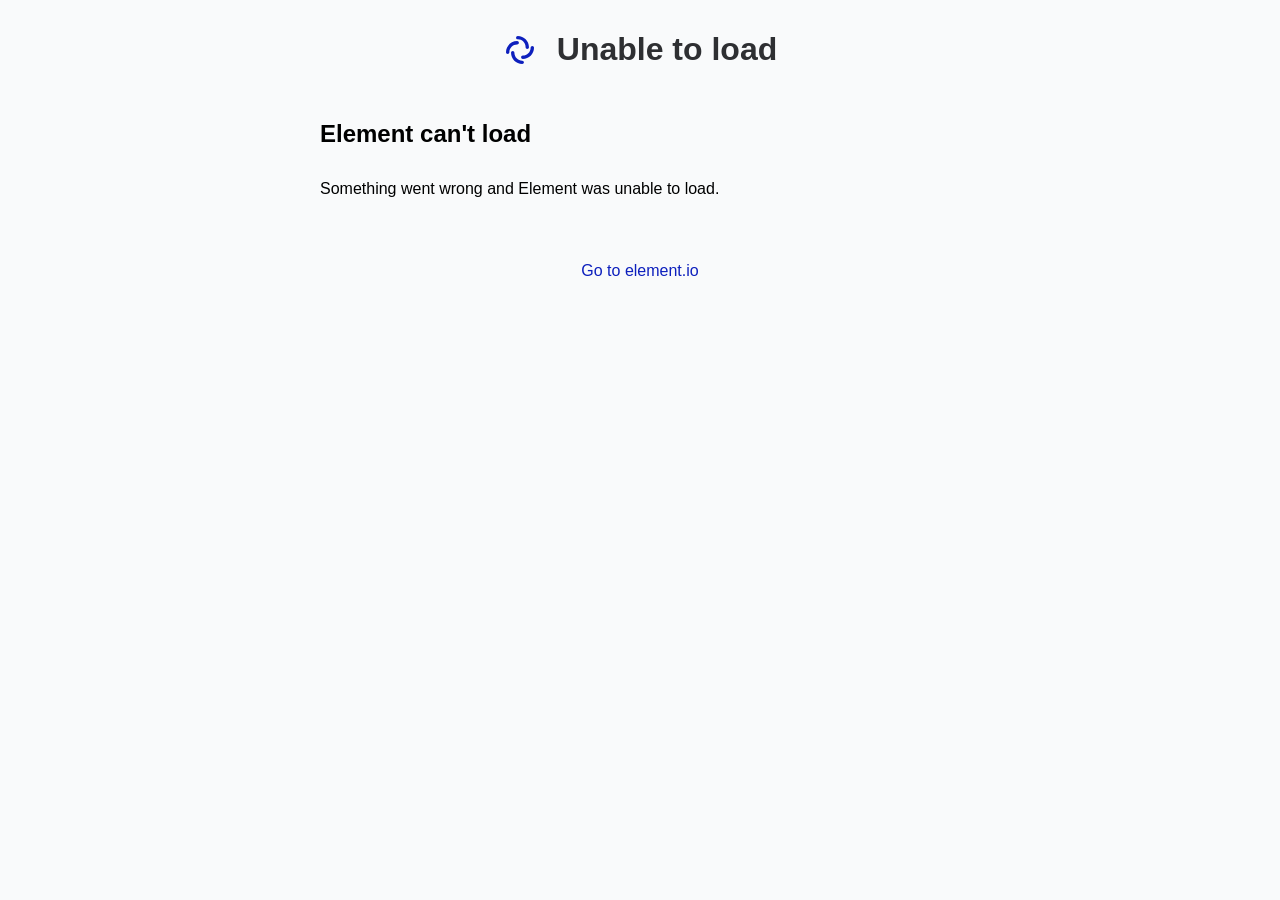
<file: static/unable-to-load.html>
<meta name="viewport" content="width=device-width, initial-scale=1.0" />

<head>
    <style type="text/css">
        /* By default, hide the custom IS stuff - enabled in JS */
        #custom_is,
        #is_url {
            display: none;
        }

        html {
            height: 100%;
        }

        body {
            background: #f9fafb;
            max-width: 680px;
            margin: auto;
            font-family:
                -apple-system, BlinkMacSystemFont, "Segoe UI", Roboto, Helvetica, Arial, sans-serif,
                "Apple Color Emoji", "Segoe UI Emoji", "Segoe UI Symbol";
        }

        .mx_Button {
            border: 0;
            border-radius: 4px;
            font-size: 18px;
            margin-left: 4px;
            margin-right: 4px;
            min-width: 80px;
            background-color: #032cb3;
            color: #fff;
            cursor: pointer;
            padding: 12px 22px;
            word-break: break-word;
            text-decoration: none;
        }

        .mx_Center {
            justify-content: center;
        }

        .mx_ClearDecoration {
            text-decoration: none !important;
        }

        .mx_HomePage_header {
            color: #2e2f32;
            display: flex;
            align-items: center;
            justify-content: center;
        }

        .mx_HomePage h3 {
            margin-top: 30px;
        }

        .mx_HomePage_col {
            display: flex;
            flex-direction: row;
        }

        .mx_HomePage_row {
            flex: 1 1 0;
            display: flex;
            flex-direction: row;
            flex-wrap: wrap;
        }

        .mx_HomePage_logo {
            margin-right: 20px;
            margin-top: -10px;
        }

        .mx_HomePage_container {
            display: block !important;
            margin: 10px 20px;
        }

        .mx_HomePage_errorContainer {
            display: none; /* shown in JS if needed */
            margin: 20px;
            border: 1px solid red;
            background-color: #ffb9b9;
            padding: 5px;
        }

        .mx_HomePage_container h1,
        .mx_HomePage_container h2,
        .mx_HomePage_container h3,
        .mx_HomePage_container h4 {
            font-weight: 600;
            margin-bottom: 32px;
        }

        .mx_Spacer {
            margin-top: 24px;
        }

        .mx_FooterLink {
            color: #0d1fbd;
            text-decoration: none;
        }

        .mx_Subtext {
            font-size: 14px;
        }

        .mx_SubtextTop {
            margin-top: 32px;
        }

        @media screen and (max-width: 1120px) {
            body {
                font-size: 20px;
            }

            h1 {
                font-size: 20px;
            }

            h4 {
                font-size: 16px;
            }

            .mx_Button {
                font-size: 18px;
                padding: 14px 28px;
            }

            .mx_HomePage_header {
                justify-content: left;
            }

            .mx_Spacer {
                margin-top: 24px;
            }
        }
    </style>

    <meta name="apple-itunes-app" content="app-id=id1083446067" />
</head>

<body>
    <div class="mx_HomePage_errorContainer">
        <!-- populated by JS if needed -->
    </div>

    <div class="mx_HomePage_container">
        <div class="mx_HomePage_header">
            <span class="mx_HomePage_logo">
                <svg width="34" height="42" viewBox="0 0 34 42" fill="none" xmlns="http://www.w3.org/2000/svg">
                    <path
                        fill-rule="evenodd"
                        clip-rule="evenodd"
                        d="M13.08 8.68C13.08 7.75216 13.8321 7 14.76 7C20.9456 7 25.96 12.0144 25.96 18.2C25.96 19.1278 25.2078 19.88 24.28 19.88C23.3521 19.88 22.6 19.1278 22.6 18.2C22.6 13.8701 19.0899 10.36 14.76 10.36C13.8321 10.36 13.08 9.60784 13.08 8.68Z"
                        fill="#0d1fbd"
                    />
                    <path
                        fill-rule="evenodd"
                        clip-rule="evenodd"
                        d="M20.92 33.32C20.92 34.2478 20.1679 35 19.24 35C13.0544 35 8.04001 29.9856 8.04001 23.8C8.04001 22.8722 8.79217 22.12 9.72001 22.12C10.6478 22.12 11.4 22.8722 11.4 23.8C11.4 28.1299 14.9101 31.64 19.24 31.64C20.1679 31.64 20.92 32.3922 20.92 33.32Z"
                        fill="#0d1fbd"
                    />
                    <path
                        fill-rule="evenodd"
                        clip-rule="evenodd"
                        d="M4.68 24.9199C3.75216 24.9199 3 24.1678 3 23.2399C3 17.0543 8.01441 12.0399 14.2 12.0399C15.1278 12.0399 15.88 12.7921 15.88 13.7199C15.88 14.6478 15.1278 15.3999 14.2 15.3999C9.87009 15.3999 6.36 18.91 6.36 23.2399C6.36 24.1678 5.60784 24.9199 4.68 24.9199Z"
                        fill="#0d1fbd"
                    />
                    <path
                        fill-rule="evenodd"
                        clip-rule="evenodd"
                        d="M29.32 17.0801C30.2478 17.0801 31 17.8322 31 18.7601C31 24.9457 25.9856 29.9601 19.8 29.9601C18.8722 29.9601 18.12 29.2079 18.12 28.2801C18.12 27.3522 18.8722 26.6001 19.8 26.6001C24.1299 26.6001 27.64 23.09 27.64 18.7601C27.64 17.8322 28.3922 17.0801 29.32 17.0801Z"
                        fill="#0d1fbd"
                    />
                </svg>
            </span>
            <h1>Unable to load</h1>
        </div>
        <div class="mx_HomePage_col">
            <div class="mx_HomePage_row">
                <div>
                    <h2 id="step1_heading">Element can't load</h2>
                    <p>Something went wrong and Element was unable to load.</p>
                </div>
            </div>
        </div>
        <div class="mx_HomePage_row mx_Center mx_Spacer">
            <p class="mx_Spacer">
                <a href="https://element.io" target="_blank" class="mx_FooterLink"> Go to element.io </a>
            </p>
        </div>
    </div>
</body>
</file>
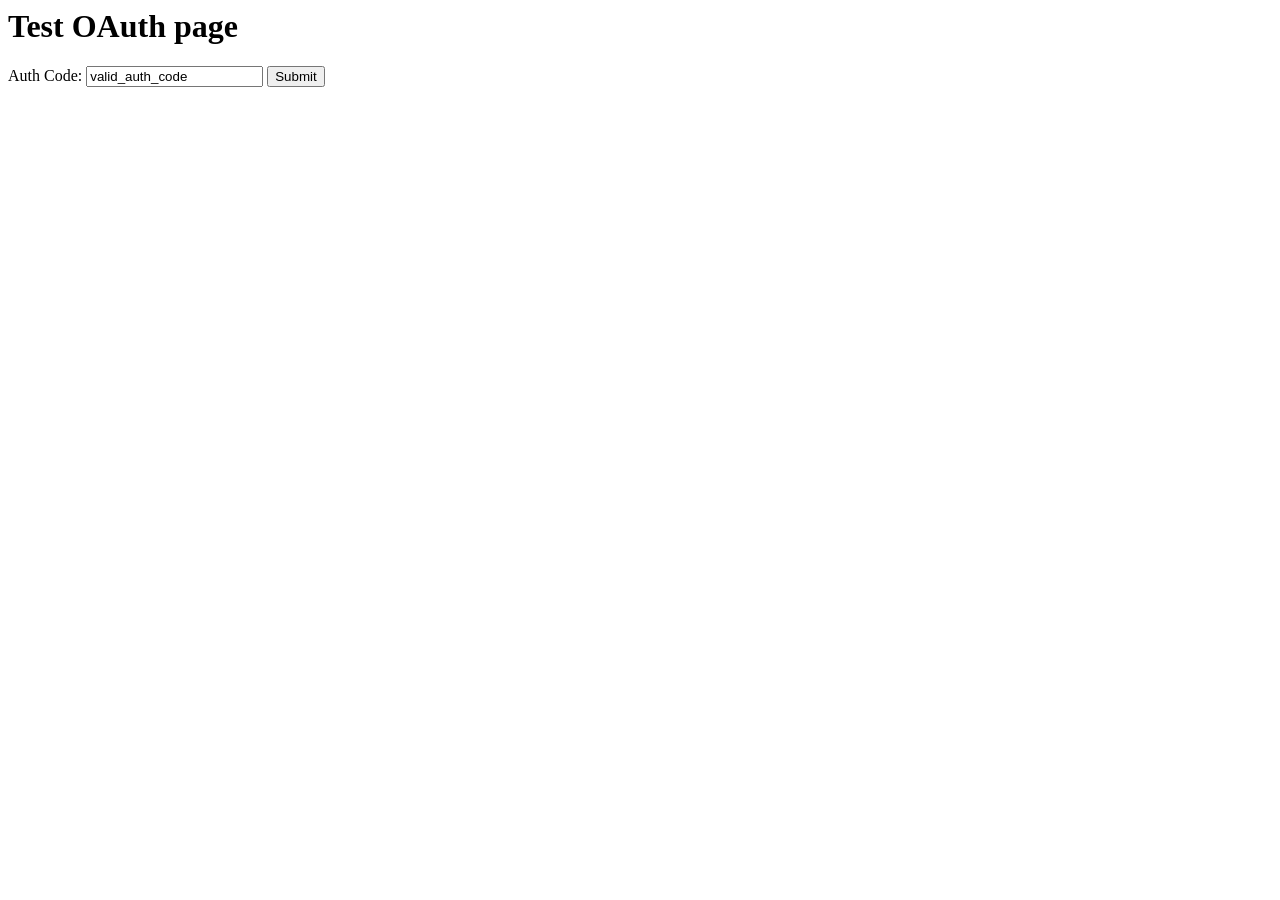
<file: playwright/plugins/oauth_server/res/oauth/auth.html>
<!--
Copyright 2024 New Vector Ltd.
Copyright 2023 The Matrix.org Foundation C.I.C.

SPDX-License-Identifier: AGPL-3.0-only OR GPL-3.0-only
Please see LICENSE files in the repository root for full details.
-->

<!--
A dummy OAuth2 authorization endpoint (see https://openid.net/specs/openid-connect-core-1_0.html#AuthorizationEndpoint)

Mostly, it just redirects back to the `redirect_uri` in the query params.
-->

<html lang="en">
    <body>
        <h1>Test OAuth page</h1>

        <form id="auth_form">
            <input type="hidden" id="state" name="state" />
            <label for="code">Auth Code:</label>
            <input type="text" id="code" name="code" value="valid_auth_code" />
            <input type="submit" value="Submit" />
        </form>

        <script>
            // process the query params, and set up the form
            const urlParams = new URLSearchParams(window.location.search);
            console.log("Test OAuth page: query params:", new Map(urlParams.entries()));
            document.getElementById("auth_form").action = urlParams.get("redirect_uri");
            document.getElementById("state").value = urlParams.get("state");
        </script>
    </body>
</html>
</file>
